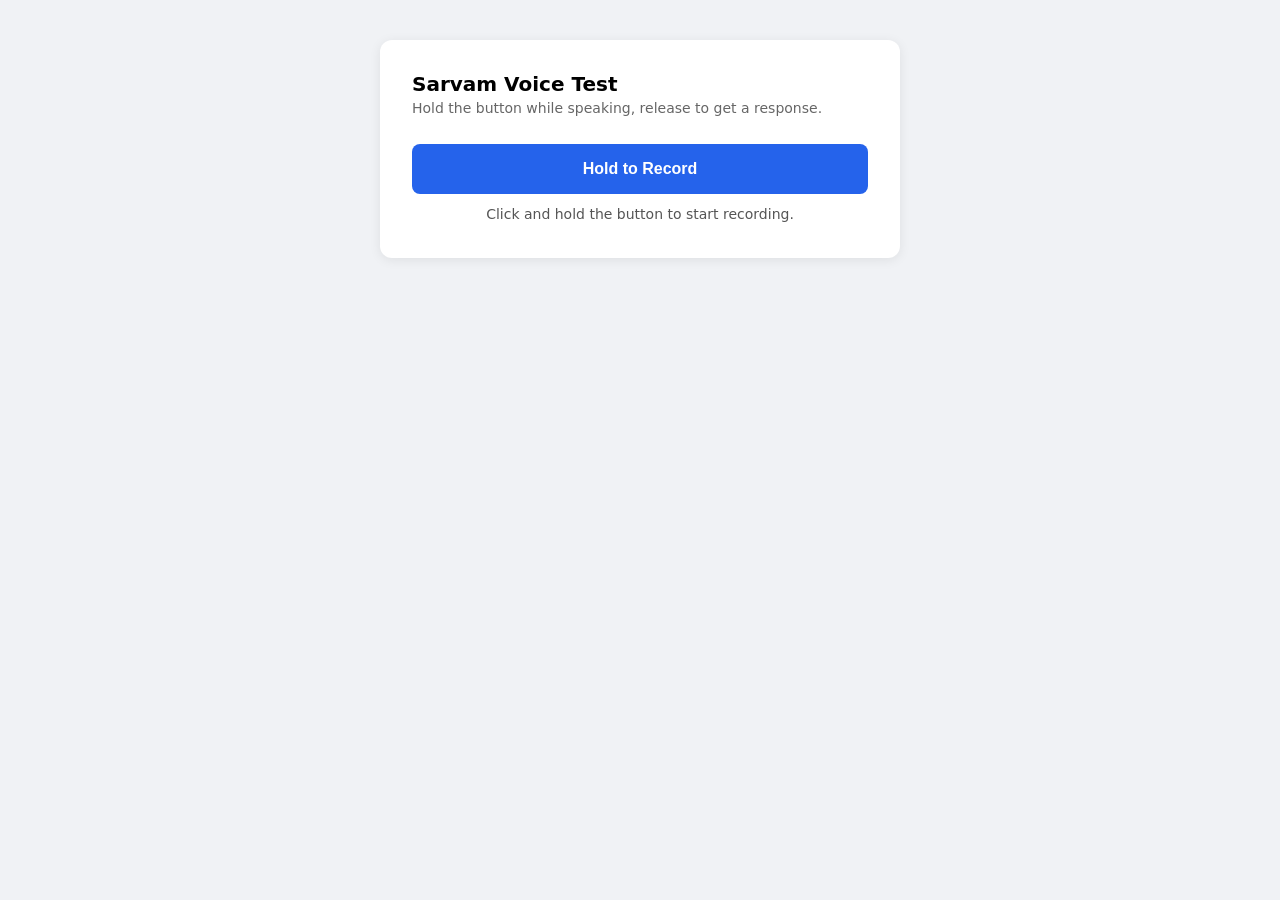
<file: frontend/sarvam_test.html>
<!DOCTYPE html>
<html lang="en">
<head>
  <meta charset="UTF-8" />
  <meta name="viewport" content="width=device-width, initial-scale=1.0" />
  <title>Sarvam Voice Test</title>
  <style>
    * { box-sizing: border-box; margin: 0; padding: 0; }
    body { font-family: system-ui, sans-serif; background: #f0f2f5; display: flex; justify-content: center; padding: 40px 16px; }
    .card { background: white; border-radius: 12px; padding: 32px; max-width: 520px; width: 100%; box-shadow: 0 2px 12px rgba(0,0,0,.08); }
    h1 { font-size: 1.25rem; margin-bottom: 4px; }
    .sub { color: #666; font-size: 0.875rem; margin-bottom: 28px; }
    #record-btn {
      width: 100%; padding: 16px; font-size: 1rem; font-weight: 600;
      border: none; border-radius: 8px; cursor: pointer;
      background: #2563eb; color: white; transition: background .15s;
      user-select: none; -webkit-user-select: none;
    }
    #record-btn:disabled { background: #93c5fd; cursor: not-allowed; }
    #record-btn.recording { background: #dc2626; }
    #status { margin-top: 12px; font-size: 0.875rem; color: #555; min-height: 20px; text-align: center; }
    .result-box { margin-top: 20px; padding: 14px; border-radius: 8px; background: #f8f9fa; }
    .label { font-size: 0.75rem; font-weight: 600; color: #888; text-transform: uppercase; letter-spacing: .04em; margin-bottom: 4px; }
    .value { font-size: 0.95rem; color: #111; }
    #audio-player { display: none; width: 100%; margin-top: 20px; }
    .error { color: #dc2626; background: #fef2f2; border: 1px solid #fecaca; }
  </style>
</head>
<body>
<div class="card">
  <h1>Sarvam Voice Test</h1>
  <p class="sub">Hold the button while speaking, release to get a response.</p>

  <button id="record-btn">Hold to Record</button>
  <div id="status">Click and hold the button to start recording.</div>

  <div id="transcript-box" class="result-box" style="display:none">
    <div class="label">You said</div>
    <div id="transcript-text" class="value"></div>
  </div>

  <div id="reply-box" class="result-box" style="display:none; margin-top:10px">
    <div class="label">Kiran replied</div>
    <div id="reply-text" class="value"></div>
  </div>

  <audio id="audio-player" controls></audio>
</div>

<script>
const btn = document.getElementById('record-btn');
const status = document.getElementById('status');
const audioPlayer = document.getElementById('audio-player');

let audioCtx = null;
let mediaStream = null;
let scriptProcessor = null;
let samples = [];
let recording = false;

// ── WAV helpers ──────────────────────────────────────────────────────────────

function encodeWav(float32Samples, sampleRate) {
  const numSamples = float32Samples.length;
  const buf = new ArrayBuffer(44 + numSamples * 2);
  const view = new DataView(buf);

  function writeStr(offset, str) {
    for (let i = 0; i < str.length; i++) view.setUint8(offset + i, str.charCodeAt(i));
  }

  writeStr(0, 'RIFF');
  view.setUint32(4, 36 + numSamples * 2, true);
  writeStr(8, 'WAVE');
  writeStr(12, 'fmt ');
  view.setUint32(16, 16, true);   // chunk size
  view.setUint16(20, 1, true);    // PCM
  view.setUint16(22, 1, true);    // mono
  view.setUint32(24, sampleRate, true);
  view.setUint32(28, sampleRate * 2, true);
  view.setUint16(32, 2, true);    // block align
  view.setUint16(34, 16, true);   // bits per sample
  writeStr(36, 'data');
  view.setUint32(40, numSamples * 2, true);

  for (let i = 0; i < numSamples; i++) {
    const s = Math.max(-1, Math.min(1, float32Samples[i]));
    view.setInt16(44 + i * 2, s < 0 ? s * 0x8000 : s * 0x7FFF, true);
  }
  return new Blob([buf], { type: 'audio/wav' });
}

// ── Recording ────────────────────────────────────────────────────────────────

async function startRecording() {
  if (recording) return;
  samples = [];

  try {
    mediaStream = await navigator.mediaDevices.getUserMedia({ audio: true });
  } catch (e) {
    setStatus('Microphone access denied. Please allow microphone in browser settings.', true);
    return;
  }

  const targetRate = 16000;
  audioCtx = new AudioContext({ sampleRate: targetRate });
  const source = audioCtx.createMediaStreamSource(mediaStream);
  scriptProcessor = audioCtx.createScriptProcessor(4096, 1, 1);

  scriptProcessor.onaudioprocess = (e) => {
    if (recording) {
      const data = e.inputBuffer.getChannelData(0);
      samples.push(new Float32Array(data));
    }
  };

  source.connect(scriptProcessor);
  scriptProcessor.connect(audioCtx.destination);

  recording = true;
  btn.classList.add('recording');
  btn.textContent = 'Recording… Release to send';
  setStatus('Listening…');
}

function stopRecording() {
  if (!recording) return;
  recording = false;

  if (scriptProcessor) { scriptProcessor.disconnect(); scriptProcessor = null; }
  if (mediaStream) { mediaStream.getTracks().forEach(t => t.stop()); mediaStream = null; }
  if (audioCtx) { audioCtx.close(); audioCtx = null; }

  btn.classList.remove('recording');
  btn.textContent = 'Hold to Record';

  if (samples.length === 0) {
    setStatus('No audio captured. Try again.');
    return;
  }

  // Flatten all chunks into one array
  const totalLen = samples.reduce((n, s) => n + s.length, 0);
  const pcm = new Float32Array(totalLen);
  let offset = 0;
  for (const chunk of samples) { pcm.set(chunk, offset); offset += chunk.length; }

  const wav = encodeWav(pcm, 16000);
  sendAudio(wav);
}

// ── API call ─────────────────────────────────────────────────────────────────

async function sendAudio(wavBlob) {
  setStatus('Transcribing…');
  btn.disabled = true;
  hide('transcript-box');
  hide('reply-box');
  audioPlayer.style.display = 'none';

  const form = new FormData();
  form.append('audio', wavBlob, 'audio.wav');

  try {
    const res = await fetch('/sarvam/voice-chat', { method: 'POST', body: form });
    const data = await res.json();

    if (!res.ok) {
      setStatus('Error: ' + (data.detail || res.statusText), true);
      return;
    }

    document.getElementById('transcript-text').textContent = data.transcript;
    show('transcript-box');

    document.getElementById('reply-text').textContent = data.reply;
    show('reply-box');

    // Decode base64 WAV and play
    const wavBytes = Uint8Array.from(atob(data.audio), c => c.charCodeAt(0));
    const blob = new Blob([wavBytes], { type: 'audio/wav' });
    audioPlayer.src = URL.createObjectURL(blob);
    audioPlayer.style.display = 'block';
    audioPlayer.play().catch(() => {});  // autoplay may require user gesture

    setStatus('Done. Hold button to ask another question.');
  } catch (e) {
    setStatus('Network error: ' + e.message, true);
  } finally {
    btn.disabled = false;
  }
}

// ── Button events ─────────────────────────────────────────────────────────────

btn.addEventListener('mousedown', (e) => { e.preventDefault(); startRecording(); });
btn.addEventListener('mouseup', stopRecording);
btn.addEventListener('mouseleave', stopRecording);

btn.addEventListener('touchstart', (e) => { e.preventDefault(); startRecording(); }, { passive: false });
btn.addEventListener('touchend', (e) => { e.preventDefault(); stopRecording(); }, { passive: false });

// ── Helpers ───────────────────────────────────────────────────────────────────

function setStatus(msg, isError = false) {
  status.textContent = msg;
  status.style.color = isError ? '#dc2626' : '#555';
}

function show(id) { document.getElementById(id).style.display = 'block'; }
function hide(id) { document.getElementById(id).style.display = 'none'; }
</script>
</body>
</html>
</file>
